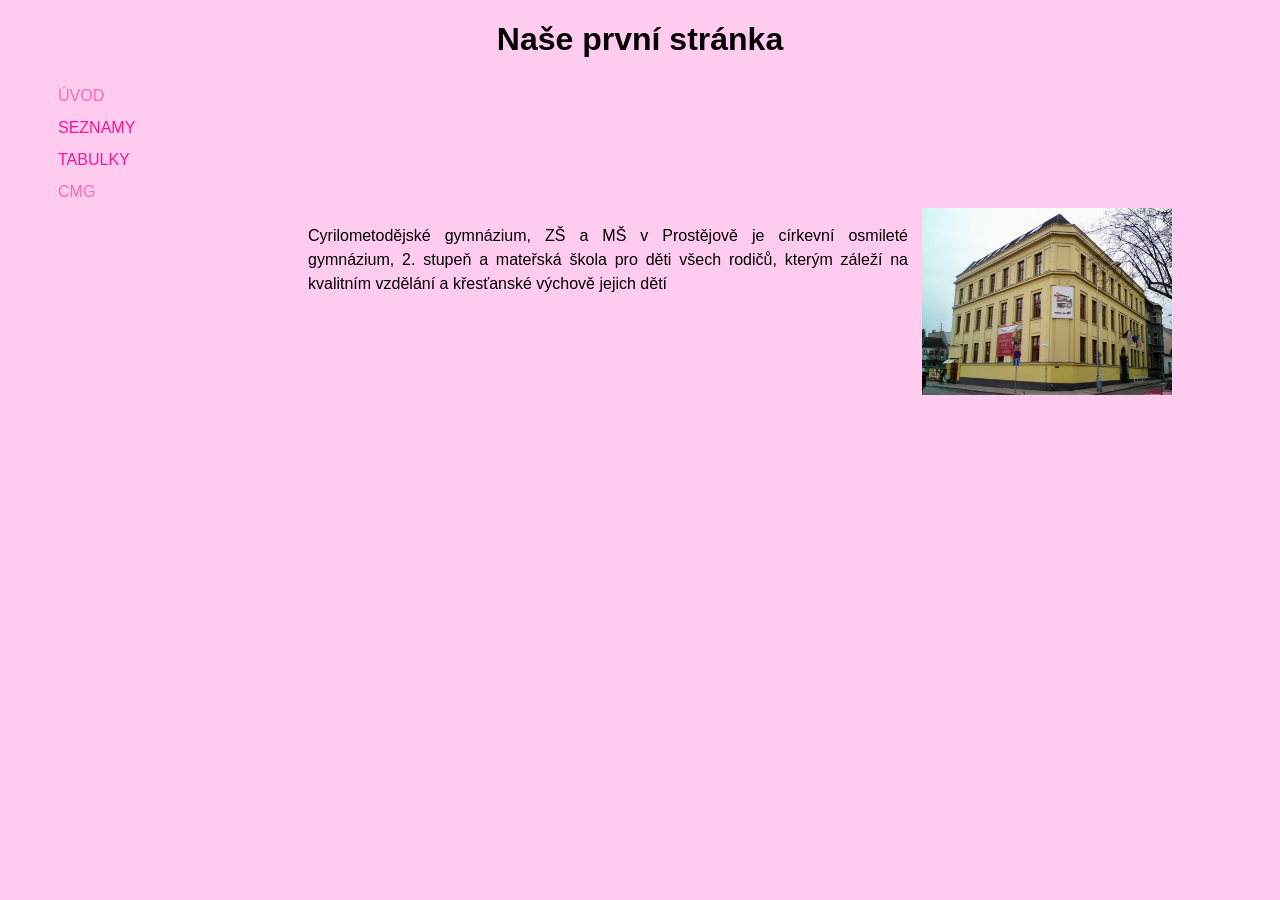
<file: index.html>
<!DOCTYPE html>
<html lang="cs">
<head>
    <meta charset="UTF-8">
    <meta name="viewport" content="width=device-width, initial-scale=1.0">
    <title>Document</title>
    <link rel="stylesheet" href="style.css">
</head>
<body>
   <h1>Naše první stránka</h1> 
   <nav>
    <a href="index.html">ÚVOD</a><br>
<a href="">SEZNAMY</a><br>
<a href="">TABULKY</a><br>
    <a href="https://www.cmgpv.cz">CMG</a>
   </nav>
   <main>
   <p class="vlevo">Cyrilometodějské gymnázium, ZŠ a MŠ v Prostějově je církevní osmileté gymnázium, 2. stupeň a mateřská škola pro děti všech rodičů, kterým záleží na kvalitním vzdělání a křesťanské výchově jejich dětí</p>
   <img class="vpravo" src="budova.PNG" alt="budova školy" width="250px">
</main>
</html>
</file>
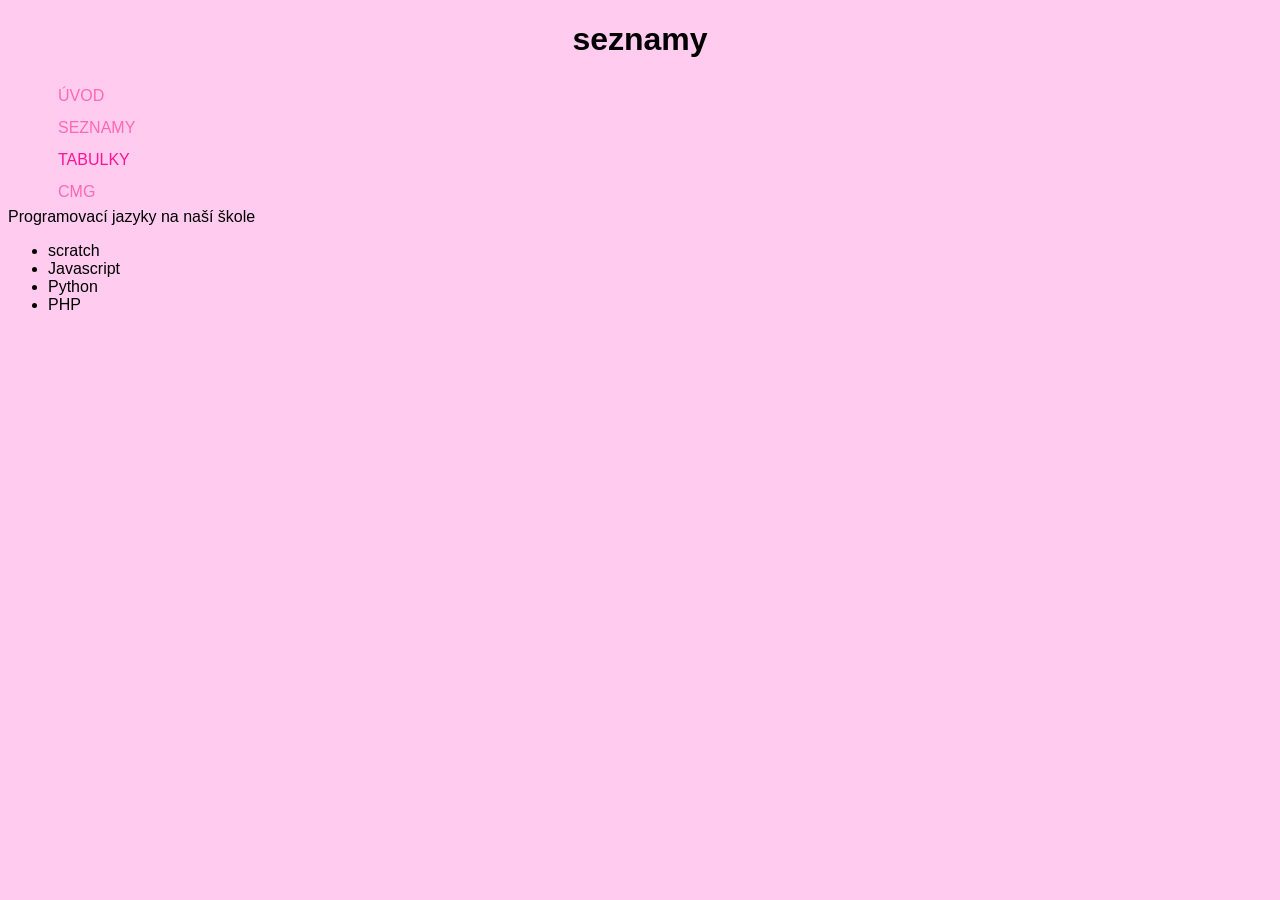
<file: seznamy.html>
<!DOCTYPE html>
<html lang="cs">
<head>
    <meta charset="UTF-8">
    <meta name="viewport" content="width=device-width, initial-scale=1.0">
    <title>Document</title>
    <link rel="stylesheet" href="style.css">
</head>
<body>
 <h1>seznamy</h1> 
  <nav>
    <a href="index.html">ÚVOD</a><br>
<a href="seznamy.html">SEZNAMY</a><br>
<a href="">TABULKY</a><br>
    <a href="https://www.cmgpv.cz">CMG</a>
   </nav>
   <main> 
    <article>
        Programovací jazyky na naší škole
        <ul> 
            <li>scratch</li>
            <li>Javascript</li>
            <li>Python</li>
            <li>PHP</li>

        </ul>
    </article>


   </main>
</body>
</html>
</file>
<file: style.css>
body{background-color: #ffccf0;
color: black;
font-family: 'Segoe UI', Tahoma, Geneva, Verdana, sans-serif;
font-size: 16px;}
h1{text-align: center;}
p{width: 600px;
margin-left:  300px;
line-height: 1.5;
text-align: justify;}
nav{padding-left: 50px;
width: 200px;
line-height: 2;

}
.vpravo{float: right;}
.vlevo{float: left;}

img{margin-right: 100px;}

a:link{color: hotpink;text-decoration: none;}
a:visited{color: deeppink;}
a:active{color: orchid;text-decoration: underline;}
a:hover{color: beige;background-color: hotpink;text-decoration: underline;}
</file>
